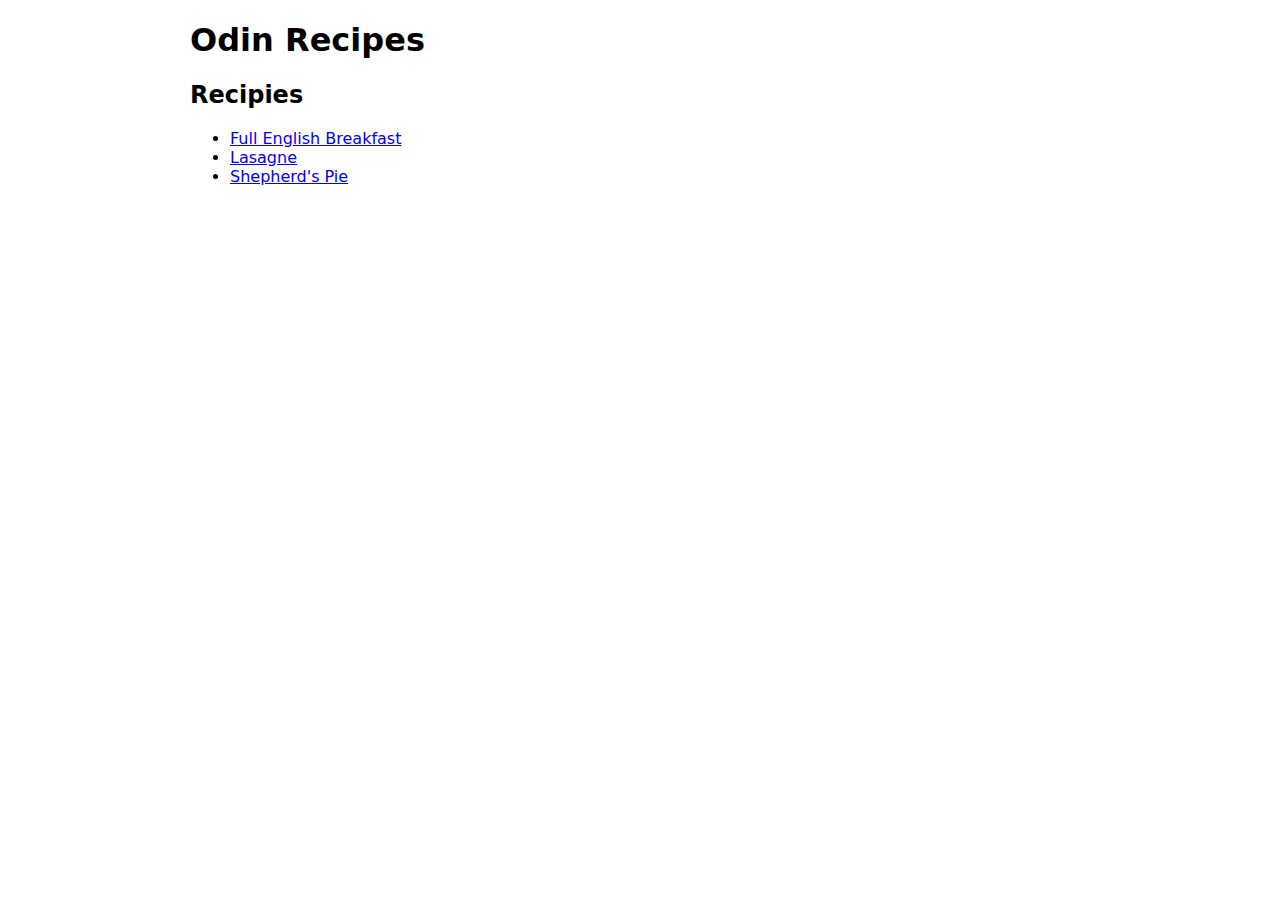
<file: index.html>
<!DOCTYPE html>
<html lang="en-GB">
	<head>
		<meta charset="utf-8">
		<meta name="viewport" content="width=device-width, initial-scale=1">
		<title>Odin Recipes</title>
		<meta name="color-scheme" content="dark light">
		<link rel="stylesheet" href="styles.css">
	</head>
	<body>
		<h1>Odin Recipes</h1>
		<h2>Recipies</h2>
		<ul>
			<li><a href="recipes/full-english.html">Full English Breakfast</a></li>
			<li><a href="recipes/lasagne.html">Lasagne</a></li>
			<li><a href="recipes/shepherds-pie.html">Shepherd's Pie</a></li>
		</ul>
	</body>
</html>
</file>
<file: styles.css>
body {
	font-family: system-ui;
	margin-inline: auto;
	max-width: 900px;
	padding-inline: 1em;
}
img {
	height: 40vmin;
	object-fit: cover;
	width: 100%;
	border-radius: 1em;
}
</file>
